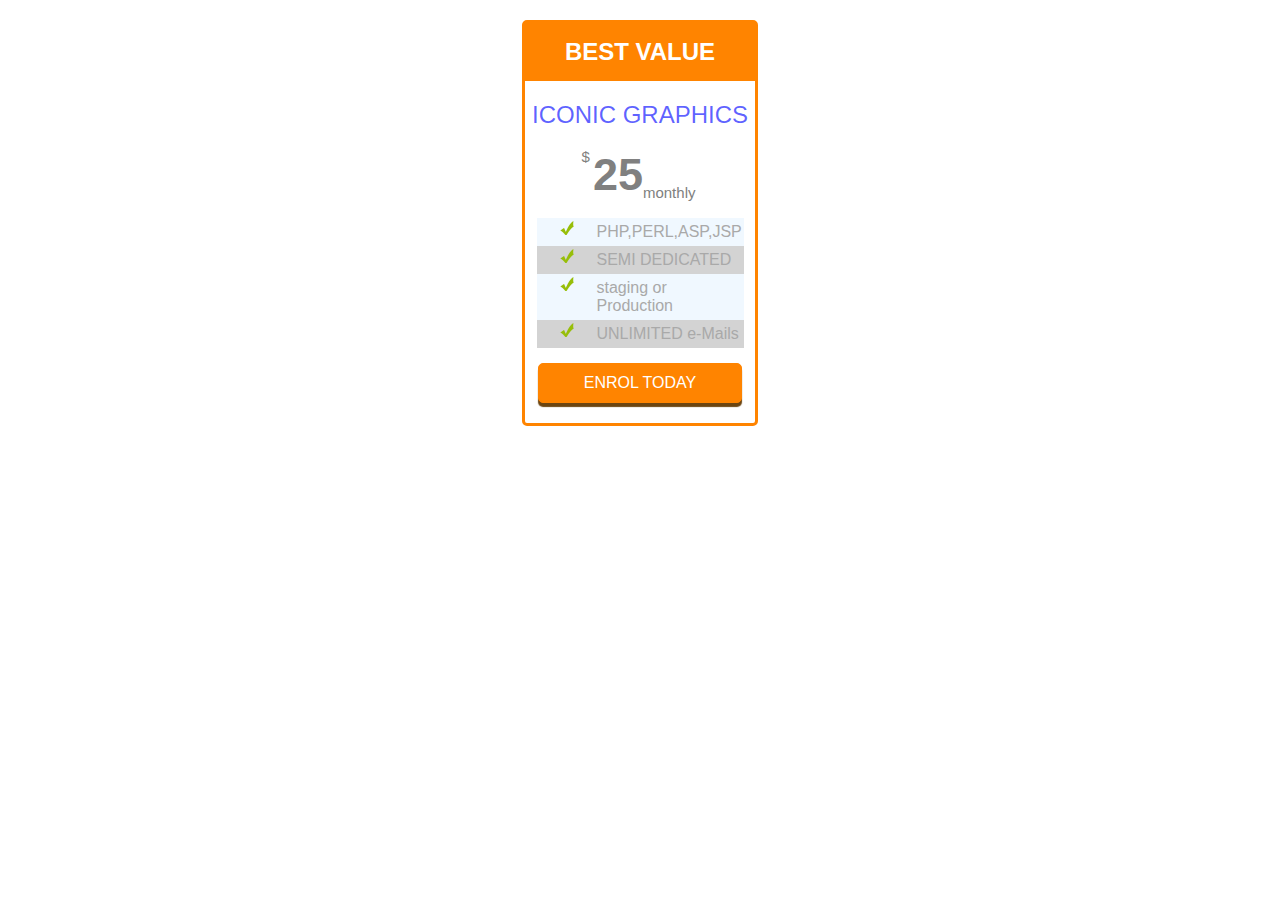
<file: g.html>
<!DOCTYPE html>
<html lang="en">
<head>
    <meta charset="UTF-8">
    <title>Title</title>
    <link rel="stylesheet" href ='d.css'>
</head>
<body>
<div>
    <h2 class ='BV'>best value</h2>
    <h2 class ='IG'>iconic graphics</h2>
    <p><sup>$</sup>25<sub>monthly</sub></p>
    <ul>
        <li>PHP,PERL,ASP,JSP</li>
        <li>SEMI DEDICATED</li>
        <li>staging or Production</li>
        <li> UNLIMITED e-Mails </li>
</ul>
    <a href="#">enrol today</a>
</div>

</body>
</html>
</file>
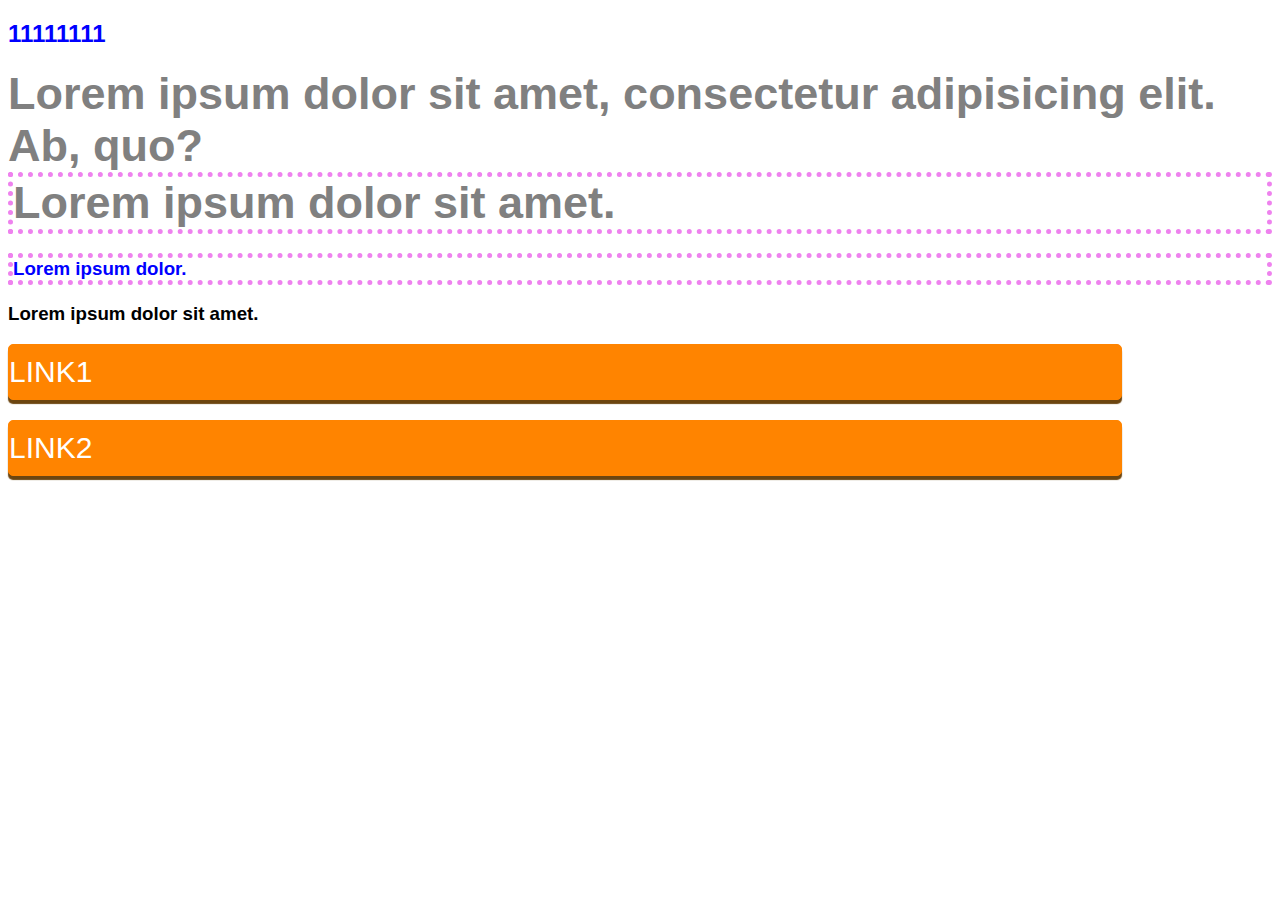
<file: main 2.html>
<!DOCTYPE html>
<html lang="en">
<head>
    <meta charset="UTF-8">
    <title>Title</title>
    <link rel = 'stylesheet' href ='d.css'>
    <style>
        h2{
            color:green;

        }

        .hh{
            border:5px dotted violet;
        }
        .dop_hh{
            color:blue;
        }
        [title]{
            font-size: 30px;
        }
        [class ~='hh']{
            backgound

        }

    </style>
</head>
<body>
<h2 style ='color:blue'>11111111</h2>
<p id redstyle ='color:orange'>Lorem ipsum dolor sit amet, consectetur adipisicing elit. Ab, quo?</p>
<p class = 'hh'>Lorem ipsum dolor sit amet.</p>
<h3 class = 'hh dop_hh'>Lorem ipsum dolor.</h3>
<h3>Lorem ipsum dolor sit amet.</h3>
<a href = '#'title = 'blank'title="111">link1</a>
<a href = '#'title="" = 'self'>link2</a>
</body>
</html>
</file>
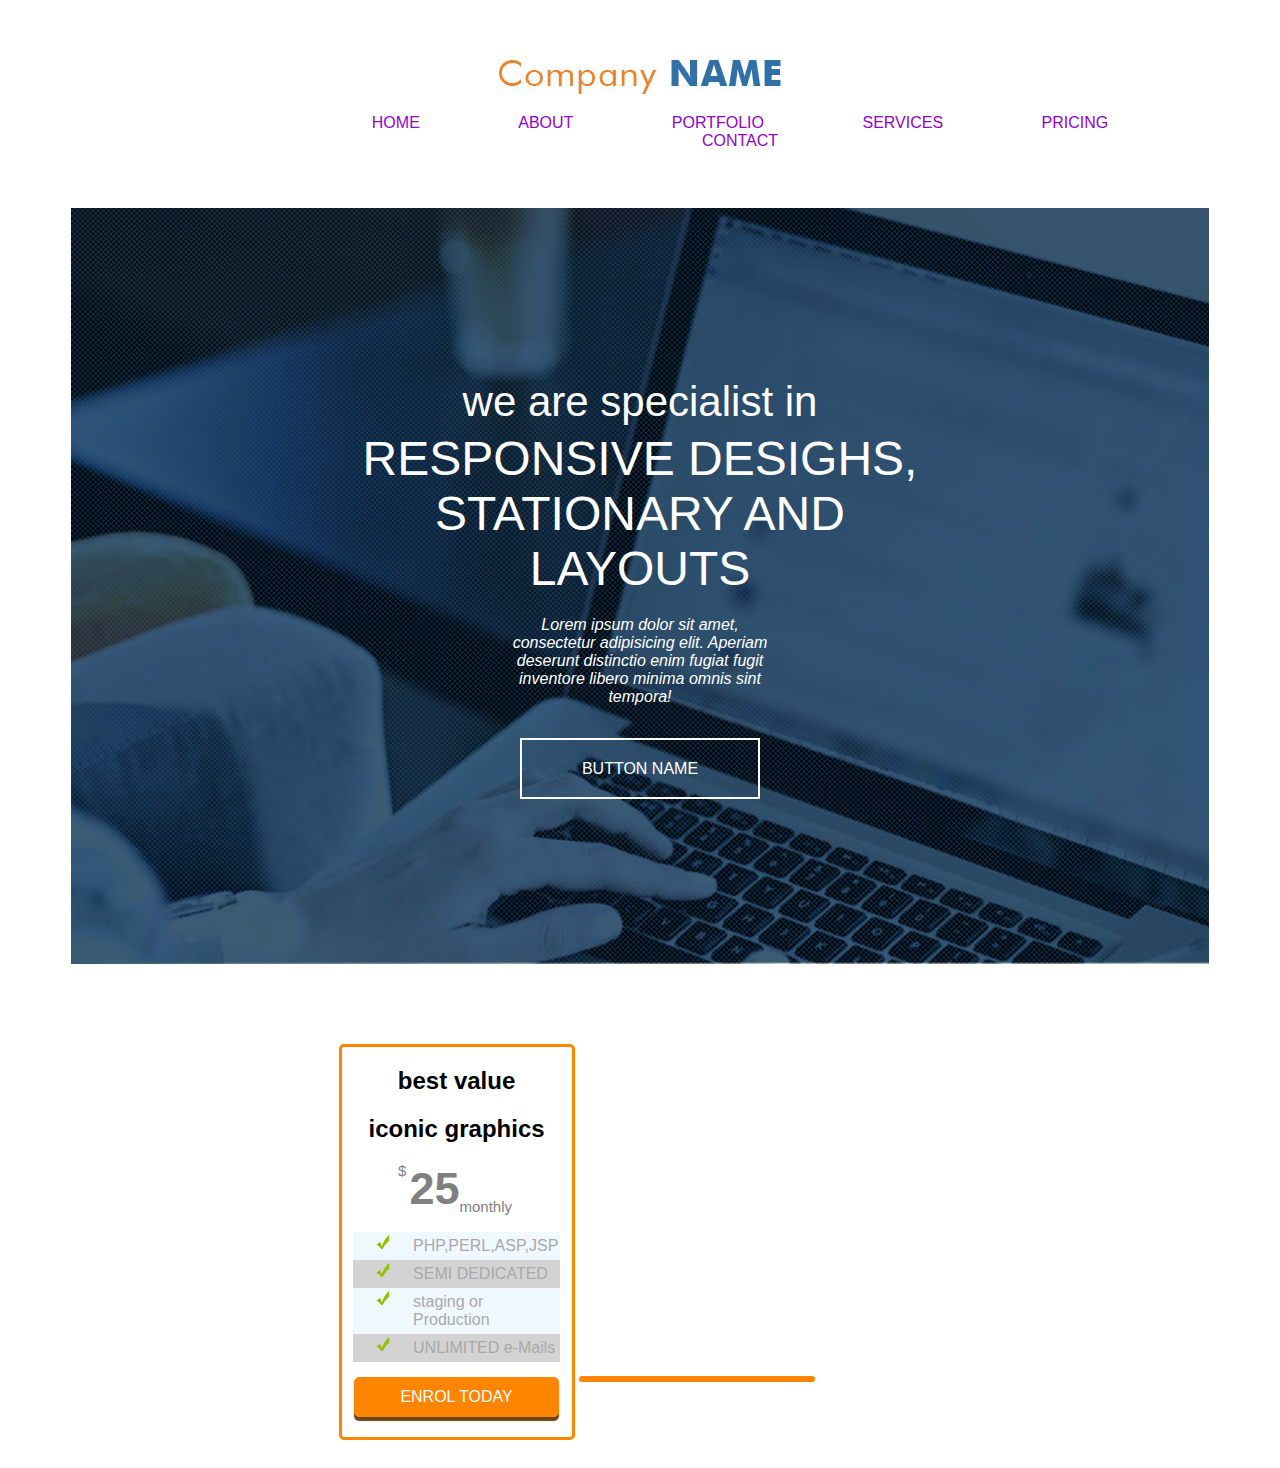
<file: page/project.html>
<!DOCTYPE html>
<html lang="en">
<head>
    <meta charset="UTF-8">
    <title>Title</title>
    <link rel="stylesheet" href ='style.css'>
    <link rel="stylesheet" href ='d.css'>

</head>
<body>
<section class ='logo'>
    <div>
        <img src="logo.jpg" alt =''>
        <ul>
            <li><a href ='#'>home</a></li>
            <li><a href ='#'>about</a></li>
            <li><a href ='#'>portfolio</a></li>
            <li><a href ='#'>services</a></li>
            <li><a href ='#'>pricing</a></li>
            <li><a href ='#'>contact</a></li>
        </ul>
    </div>
    <div>
        <p class ='p1'>we are specialist in</p>
        <p class = 'p2'>responsive desighs, stationary and layouts</p>
        <p class = 'p3'>Lorem ipsum dolor sit amet, consectetur adipisicing elit. Aperiam deserunt distinctio enim fugiat fugit inventore libero minima omnis sint tempora!</p>
        <br>
        <p class = 'p4'><a href="#">button name</a></p>
    </div>
</section>
<section class="price">
    <div>
    <h2 class ='BV'>best value</h2>
    <h2 class ='IG'>iconic graphics</h2>
    <p><sup>$</sup>25<sub>monthly</sub></p>
    <ul>
        <li>PHP,PERL,ASP,JSP</li>
        <li>SEMI DEDICATED</li>
        <li>staging or Production</li>
        <li> UNLIMITED e-Mails </li>
</ul>
    <a href="#">enrol today</a>
</div>
    <div>

    </div>
</section>

</body>
</html>
</file>
<file: d.css>
body{
    font-family: 'Lucida Grande', Arial,sans_serif;
}
div{
    border:3px solid #ff8400;
    border-radius: 5px;
    width: 230px;
    text-align: center;
    margin: 20px auto;
}

.BV{
    background-color: #ff8400;
    color:white;
    text-transform: uppercase;
    margin-top: 0;
    padding: 15px 0;
}

.IG{
    color: rgba(0, 5, 255, 0.63);
    text-transform: uppercase;
    font-weight: normal ;

}
p{
    font-size:45px;
    font-weight: bold;
    color:grey;
    margin: 0px;
}

sub,sup{
    font-weight:normal;
    font-size:15px;
    position:relative;

}
sub{
    top:-2px;
}
sup{
    top: -12px;
    right: +3px;
}
ul{
    list-style-type:none;
    text-align: left;
    color:darkgray;
    padding: 0;
    width:90%;
    margin: 15px auto;

}
li:nth-child(odd){
    background-color: aliceblue;
}
li:nth-child(even){
    background-color: lightgray;
}
li{
    padding: 5px 0 5px 60px;
}
li{
    background: url("arrow.png") no-repeat;
    background-position: 23px 3px;
}
a{
    display: inline-block;
    text-decoration:none;
    color: WHITE;
    text-transform: uppercase;
    background-color:#ff8400 ;

    width: 88%;
    padding:10px 0 ;
    margin-bottom: 20px;
    border :1px solid #ff8400;
    border-radius: 5px;
    box-shadow: 0 4px 1px #6c4510;
}
</file>
<file: page/style.css>
section.logo{
    width: 90%;
    margin:   60px auto;
    text-align: center;
    font-family: 'Open Sans', sans-serif;
}
.logo ul{
    list-style-type:none;
    display: inline-block;
    margin-left:160px;

}

.logo ul a{
    color: darkviolet;
    text-decoration: none;
    text-transform: uppercase;
    margin: 0 10px;
    padding: 0 17px;


}

.logo ul a:hover{
    border-bottom:6px solid #0303d2;
    padding-bottom: 55px;
}
.logo ul a:focus, .logo ul a:active{
    border-bottom:6px solid #0303d2;
    padding-bottom: 55px;
    color:red;
}
.logo li{
    display: inline-block;
    margin: 0 20px;

}
.logo div:last-child{
    background:url('title-back.jpg') no-repeat;
    background-size: cover;
    color: white;
    padding-bottom: 170px;
}
.p1{
    padding-top: 170px;
    font-size:  42px;
    margin-bottom: 5px;
}
.p2{
    text-transform: uppercase;
    font-size: 48px;
    width: 55%;
    margin: 0 auto;
}
.p3{
    font-style: italic;
    width: 25%;
    margin: 20px auto;
}
.p4 a {
    text-decoration: none;
    color: white;
    text-transform: uppercase;
    border:2px solid white;
    padding: 20px 60px;

}
</file>
<file: page/d.css>
.price{
    font-family: 'Lucida Grande', Arial,sans_serif;
    text-align: center;
    width: 90%;
}
.price div{
    border:3px solid #ff8400;
    border-radius: 5px;
    width: 230px;
    text-align: center;
    margin: 20px auto;
    display: inline-block;
}

.price BV{
    background-color: #ff8400;
    color:white;
    text-transform: uppercase;
    margin-top: 0;
    padding: 15px 0;
}

.price IG{
    color: rgba(0, 5, 255, 0.63);
    text-transform: uppercase;
    font-weight: normal ;

}
.price p{
    font-size:45px;
    font-weight: bold;
    color:grey;
    margin: 0px;
}

.price sub,sup{
    font-weight:normal;
    font-size:15px;
    position:relative;

}
.price sub{
    top:-2px;
}
.price sup{
    top: -12px;
    right: +3px;
}
.price ul{
    list-style-type:none;
    text-align: left;
    color:darkgray;
    padding: 0;
    width:90%;
    margin: 15px auto;

}
.price li:nth-child(odd){
    background-color: aliceblue;
}
.price li:nth-child(even){
    background-color: lightgray;
}
.price li{
    padding: 5px 0 5px 60px;
}
.price li{
    background: url("../arrow.png") no-repeat;
    background-position: 23px 3px;
}
.price a{
    display: inline-block;
    text-decoration:none;
    color: WHITE;
    text-transform: uppercase;
    background-color:#ff8400 ;

    width: 88%;
    padding:10px 0 ;
    margin-bottom: 20px;
    border :1px solid #ff8400;
    border-radius: 5px;
    box-shadow: 0 4px 1px #6c4510;
}
</file>
